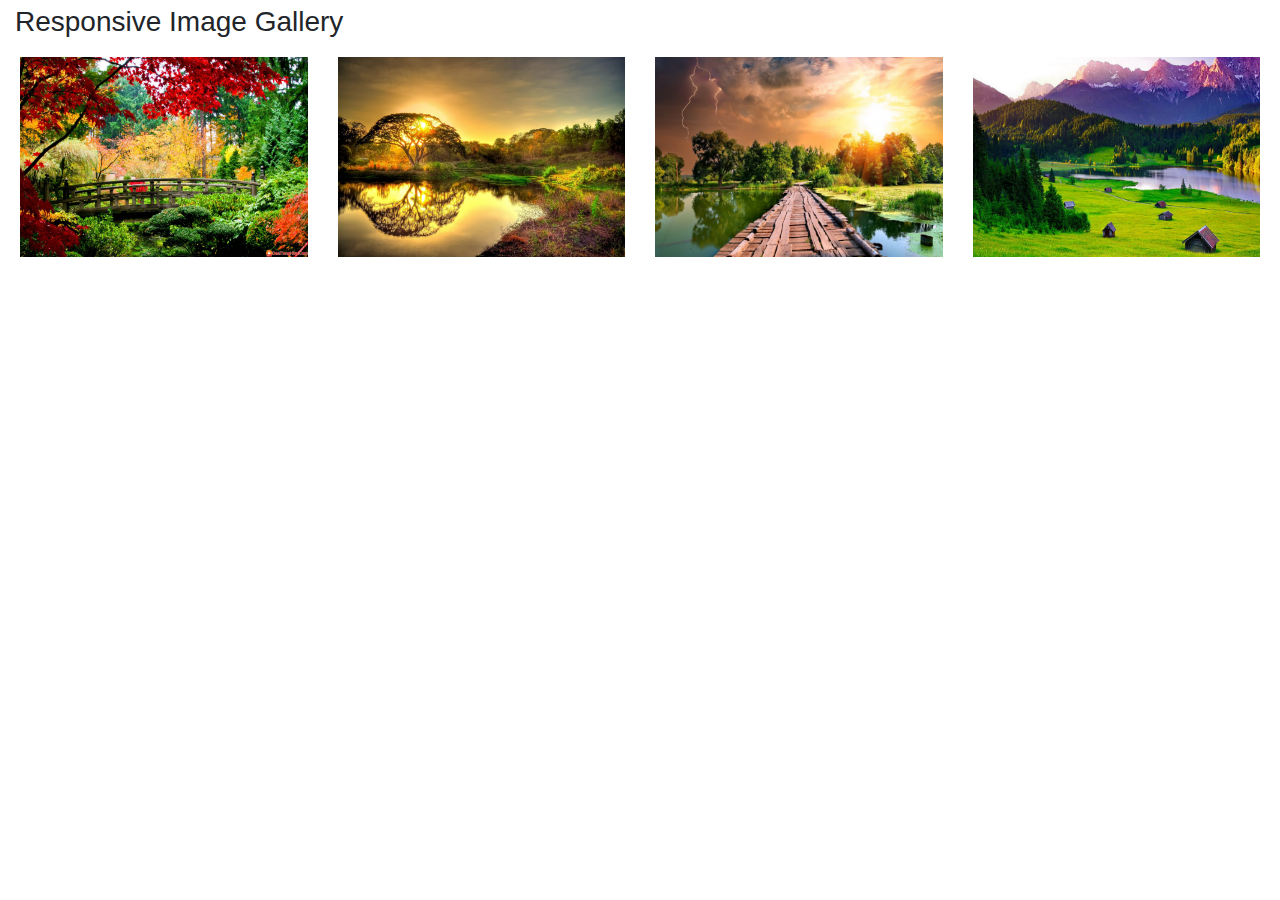
<file: Bootstrap Basic/BT-Gallery đơn giản/index.html>
<!DOCTYPE html>
<html lang="en">

<head>
    <meta charset="UTF-8">
    <meta name="viewport" content="width=device-width, initial-scale=1.0">
    <title>Gallery đơn giản</title>
    <link rel="stylesheet" href="https://stackpath.bootstrapcdn.com/bootstrap/4.5.2/css/bootstrap.min.css"
        integrity="sha384-JcKb8q3iqJ61gNV9KGb8thSsNjpSL0n8PARn9HuZOnIxN0hoP+VmmDGMN5t9UJ0Z" crossorigin="anonymous">

    <style>
        .img-fluid {
            width: 300px;
            height: 200px !important;
        }

        div {
            padding: 5px;
        }
    </style>
</head>

<body>
    <div class="container-fluid">
        <h3>Responsive Image Gallery</h3>
        <div class="row">
            <div class="col-md-3 col-sm-6 col-12">
                <a href="#">
                    <img class="img-fluid" src="image/image1.jpg" alt="image1">
                </a>
            </div>
            <div class="col-md-3 col-sm-6 col-12">
                <a href="#">
                    <img class="img-fluid" src="image/image2.jpg" alt="image2">
                </a>
            </div>
            <div class="col-md-3 col-sm-6 col-12">
                <a href="#">
                    <img class="img-fluid" src="image/image3.jpg" alt="image3">
                </a>
            </div>
            <div class="col-md-3 col-sm-6 col-12">
                <a href="#">
                    <img class="img-fluid" src="image/image4.jpg" alt="image4">
                </a>
            </div>
        </div>
    </div>

</body>

</html>
</file>
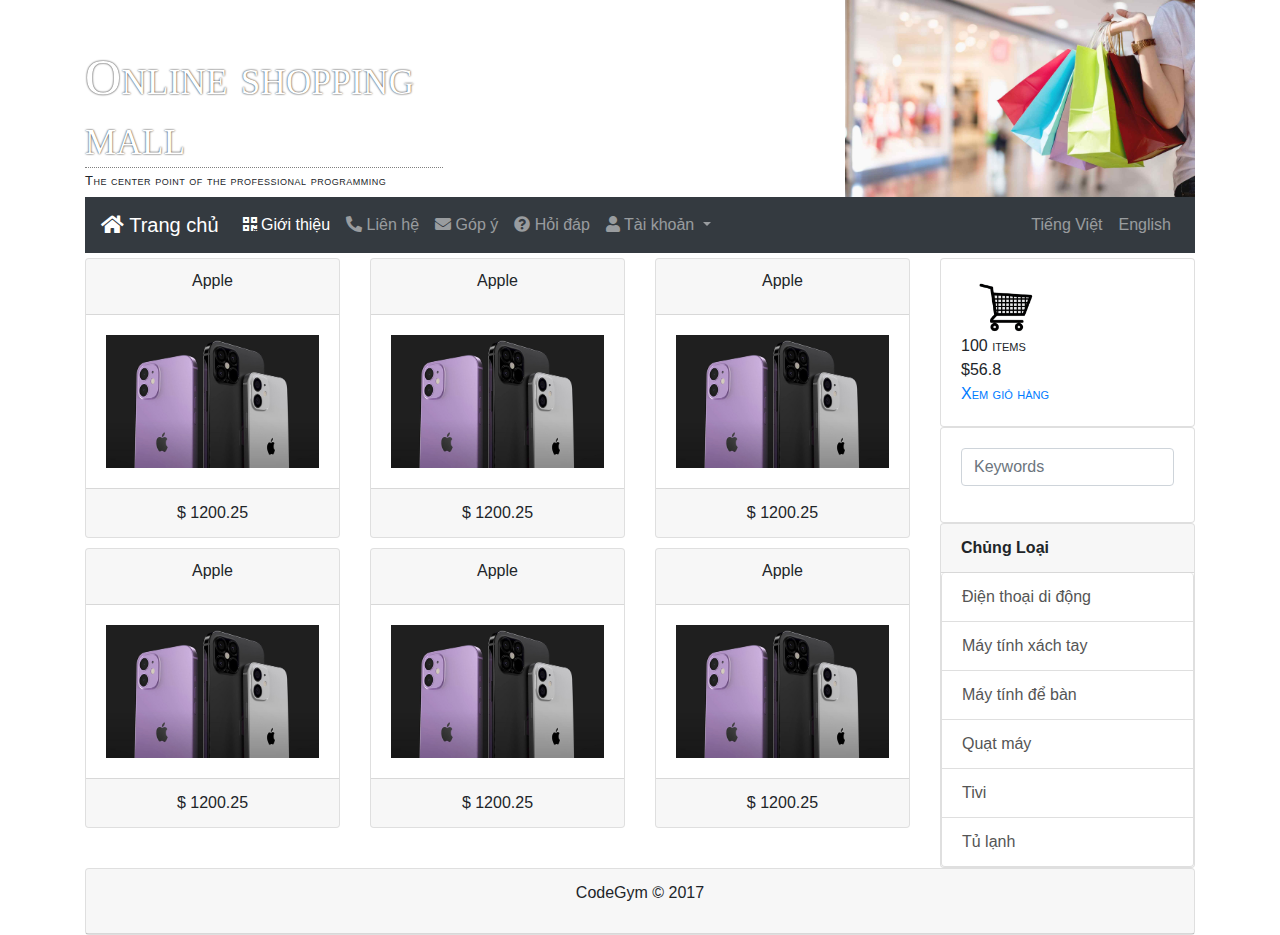
<file: Bootstrap Basic/TH-Tạo Layout trong Bootstrap/index.html>
<head>
    <meta charset="UTF-8">
    <meta name="viewport" content="width=device-width, initial-scale=1">
    <link rel="stylesheet" href="style.css">
    <link rel="stylesheet" href="https://use.fontawesome.com/releases/v5.14.0/css/all.css">
    <link rel="stylesheet" href="https://maxcdn.bootstrapcdn.com/bootstrap/4.0.0/css/bootstrap.min.css"
        integrity="sha384-Gn5384xqQ1aoWXA+058RXPxPg6fy4IWvTNh0E263XmFcJlSAwiGgFAW/dAiS6JXm" crossorigin="anonymous">
    <script src="https://code.jquery.com/jquery-3.2.1.slim.min.js"
        integrity="sha384-KJ3o2DKtIkvYIK3UENzmM7KCkRr/rE9/Qpg6aAZGJwFDMVNA/GpGFF93hXpG5KkN"
        crossorigin="anonymous"></script>
    <script src="https://cdnjs.cloudflare.com/ajax/libs/popper.js/1.12.9/umd/popper.min.js"
        integrity="sha384-ApNbgh9B+Y1QKtv3Rn7W3mgPxhU9K/ScQsAP7hUibX39j7fakFPskvXusvfa0b4Q"
        crossorigin="anonymous"></script>
    <script src="https://maxcdn.bootstrapcdn.com/bootstrap/4.0.0/js/bootstrap.min.js"
        integrity="sha384-JZR6Spejh4U02d8jOt6vLEHfe/JQGiRRSQQxSfFWpi1MquVdAyjUar5+76PVCmYl"
        crossorigin="anonymous"></script>
    <title>Online Shopping Mall</title>
</head>

<body>
    <div class="container" style="height: auto">
        <header class="row">
            <div class="col-sm-8 shopping-mall">
                <h1>Online shopping mall</h1>
                <h5>The center point of the professional programming</h5>
            </div>
            <img class="col-sm-4" src="image/header-object.jpg" />
        </header>
        <nav class="navbar navbar-expand-lg navbar-dark bg-dark">
            <a class="navbar-brand" href="#"><i class="fas fa-home"></i> Trang chủ</a>
            <button class="navbar-toggler" type="button" data-toggle="collapse" data-target="#navbarSupportedContent"
                aria-controls="navbarSupportedContent" aria-expanded="false" aria-label="Toggle navigation">
                <span class="navbar-toggler-icon"></span>
            </button>

            <div class="collapse navbar-collapse" id="navbarSupportedContent">
                <ul class="navbar-nav mr-auto">
                    <li class="nav-item active">
                        <a class="nav-link" href="#"><i class="fas fa-qrcode"></i> Giới thiệu</a>
                    </li>
                    <li class="nav-item">
                        <a class="nav-link" href="#"><i class="fas fa-phone-alt"></i> Liên hệ</a>
                    </li>
                    <li class="nav-item">
                        <a class="nav-link" href="#"><i class="fas fa-envelope"></i> Góp ý</a>
                    </li>
                    <li class="nav-item">
                        <a class="nav-link" href="#"><i class="fas fa-question-circle"></i> Hỏi đáp</a>
                    </li>
                    <li class="nav-item dropdown">
                        <a class="nav-link dropdown-toggle" href="#" id="navbarDropdown" role="button"
                            data-toggle="dropdown" aria-haspopup="true" aria-expanded="false">
                            <i class="fas fa-user"></i> Tài khoản
                        </a>
                        <div class="dropdown-menu" aria-labelledby="navbarDropdown">
                            <a class="dropdown-item" href="#">Thông tin tài khoản</a>
                            <a class="dropdown-item" href="#">Cài đặt</a>
                            <div class="dropdown-divider"></div>
                            <a class="dropdown-item" href="#">Đăng xuất</a>
                        </div>
                    </li>
                </ul>
                <ul class="navbar-nav my-lg-0">
                    <li class="nav-item">
                        <a class="nav-link" href="#">Tiếng Việt</a>
                    </li>
                    <li class="nav-item">
                        <a class="nav-link" href="#">English</a>
                    </li>
                </ul>
            </div>
        </nav>
        <div class="row">
            <article class="col-sm-9">
                <div class="row">
                    <div class="col-12 col-sm-6 col-md-4 poly-prod">
                        <div class="card card-default">
                            <div class="card-header">
                                <h4 class="card-title">
                                    Apple
                                </h4>
                            </div>
                            <div class="card-body">
                                <img src="image/iphone12.jpg" width="100%" />
                            </div>
                            <div class="card-footer">
                                $ 1200.25
                            </div>
                        </div>
                    </div>
                    <div class="col-12 col-sm-6 col-md-4 poly-prod">
                        <div class="card card-default">
                            <div class="card-header">
                                <h4 class="card-title">
                                    Apple
                                </h4>
                            </div>
                            <div class="card-body">
                                <img src="image/iphone12.jpg" width="100%" />
                            </div>
                            <div class="card-footer">
                                $ 1200.25
                            </div>
                        </div>
                    </div>
                    <div class="col-12 col-sm-6 col-md-4 poly-prod">
                        <div class="card card-default">
                            <div class="card-header">
                                <h4 class="card-title">
                                    Apple
                                </h4>
                            </div>
                            <div class="card-body">
                                <img src="image/iphone12.jpg" width="100%" />
                            </div>
                            <div class="card-footer">
                                $ 1200.25
                            </div>
                        </div>
                    </div>
                    <div class="col-12 col-sm-6 col-md-4 poly-prod">
                        <div class="card card-default">
                            <div class="card-header">
                                <h4 class="card-title">
                                    Apple
                                </h4>
                            </div>
                            <div class="card-body">
                                <img src="image/iphone12.jpg" width="100%" />
                            </div>
                            <div class="card-footer">
                                $ 1200.25
                            </div>
                        </div>
                    </div>
                    <div class="col-12 col-sm-6 col-md-4 poly-prod">
                        <div class="card card-default">
                            <div class="card-header">
                                <h4 class="card-title">
                                    Apple
                                </h4>
                            </div>
                            <div class="card-body">
                                <img src="image/iphone12.jpg" width="100%" />
                            </div>
                            <div class="card-footer">
                                $ 1200.25
                            </div>
                        </div>
                    </div>
                    <div class="col-12 col-sm-6 col-md-4 poly-prod">
                        <div class="card card-default">
                            <div class="card-header">
                                <h4 class="card-title">
                                    Apple
                                </h4>
                            </div>
                            <div class="card-body">
                                <img src="image/iphone12.jpg" width="100%" />
                            </div>
                            <div class="card-footer">
                                $ 1200.25
                            </div>
                        </div>
                    </div>
                </div>
            </article>
            <aside class="col-sm-3">
                <div class="poly-cart">
                    <div class="card">
                        <div class="card-body">
                            <img class="col-sm-5" src="image/cart.png" />
                            <ul class="col-sm-7">
                                <li>100 items</li>
                                <li>$56.8</li>
                                <li><a href="#">Xem giỏ hàng</a></li>
                            </ul>
                        </div>
                    </div>
                    <div class="card card-default">
                        <div class="card-body">
                            <form>
                                <input placeholder="Keywords" class="form-control" />
                            </form>
                        </div>
                    </div>
                    <div class="card">
                        <div class="card-header">
                            <span class="glyphicon glyphicon-th-list"></span>
                            <strong>Chủng Loại</strong>
                        </div>
                        <div class="list-group">
                            <a href="#" class="list-group-item">Điện thoại di động</a>
                            <a href="#" class="list-group-item">Máy tính xách tay</a>
                            <a href="#" class="list-group-item">Máy tính để bàn</a>
                            <a href="#" class="list-group-item">Quạt máy</a>
                            <a href="#" class="list-group-item">Tivi</a>
                            <a href="#" class="list-group-item">Tủ lạnh</a>
                        </div>
                    </div>
                </div>
            </aside>
        </div>
        <footer class="card">
            <div class="card-header text-center">
                <p>CodeGym &copy; 2017</p>
            </div>
        </footer>
    </div>
</body>
</file>
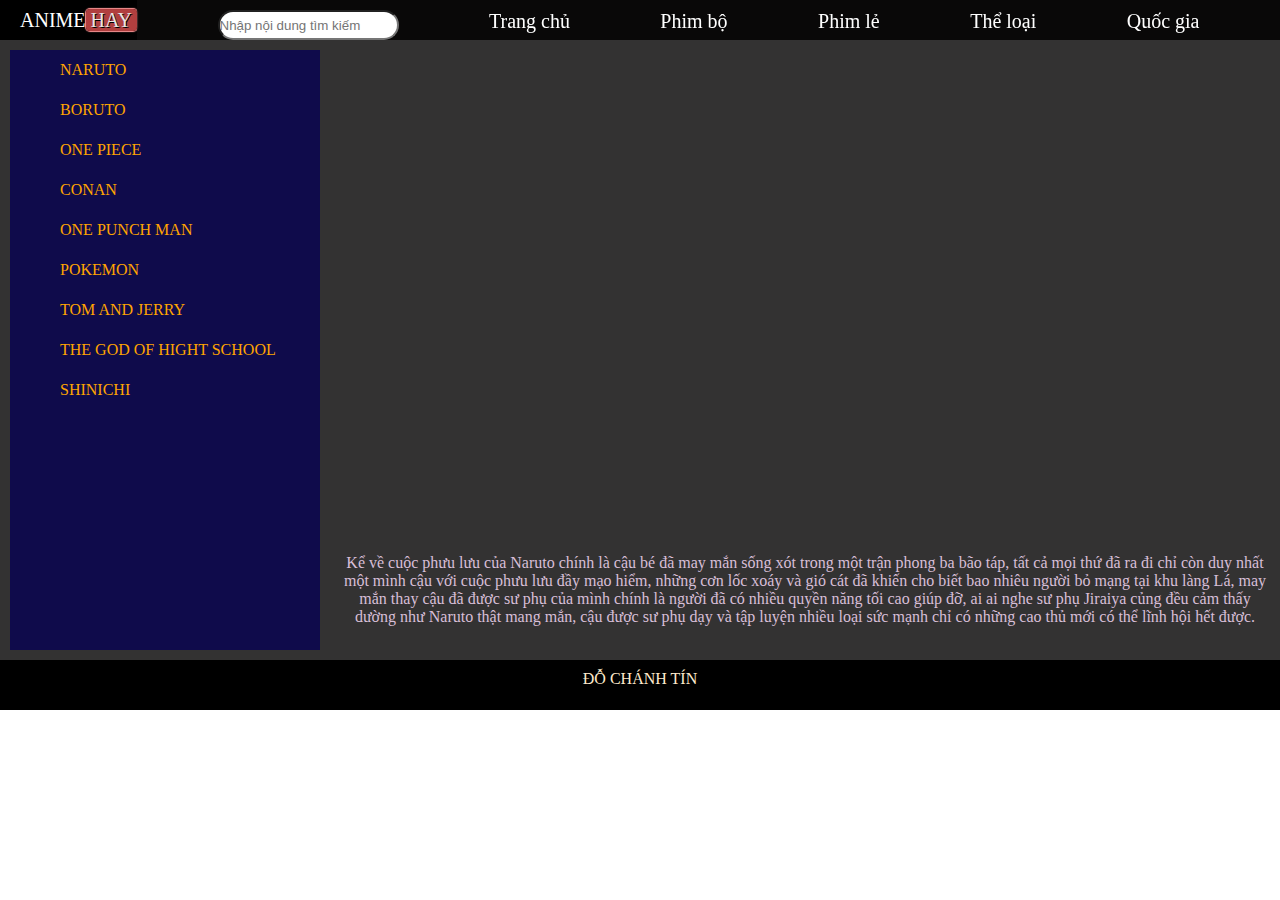
<file: CSS-Layout/BT-PhatTrienTrangWebXemHoatHinhTrucTuyen/index.html>
<!DOCTYPE html>
<html lang="en">

<head>
    <meta charset="UTF-8">
    <meta name="viewport" content="width=device-width, initial-scale=1.0">
    <title>Phim Anime</title>
    <link rel="stylesheet" href="layout.css">
</head>

<body>
    <div class="header">
        <a href="#" class="logo-main">ANIME<span class="logo">HAY</span> </a>
        <div class="header-link">
            <ul>
                <li class="search">
                    <input type="search" placeholder="Nhập nội dung tìm kiếm" />
                </li>
                <li><a href="#">Trang chủ</a></li>
                <li><a href="#">Phim bộ</a></li>
                <li><a href="#">Phim lẻ</a></li>
                <li><a href="#">Thể loại</a></li>
                <li><a href="#">Quốc gia</a></li>
            </ul>
        </div>
    </div>
    
    <div class="content">
        <div class="left-content">
            <ul class="list-video">
                <li><a href="#">NARUTO</a></li>
                <li><a href="#">BORUTO</a></li>
                <li><a href="#">ONE PIECE</a></li>
                <li><a href="#">CONAN</a></li>
                <li><a href="#">ONE PUNCH MAN</a></li>
                <li><a href="#">POKEMON</a></li>
                <li><a href="#">TOM AND JERRY</a></li>
                <li><a href="#">THE GOD OF HIGHT SCHOOL</a></li>
                <li><a href="#">SHINICHI</a></li>
            </ul>
        </div>
        <div class="right-content">
            <iframe width="800" height="500" src="https://www.youtube.com/embed/mpbg4SwfEhE" frameborder="0"
                allow="accelerometer; autoplay; clipboard-write; encrypted-media; gyroscope; picture-in-picture"
                allowfullscreen></iframe>
            <p class="title">Kể về cuộc phưu lưu của Naruto chính là cậu bé đã may mắn sống xót trong một trận phong ba
                bão táp, tất cả mọi thứ đã ra đi chỉ còn duy nhất một mình cậu với cuộc phưu lưu đầy mạo hiểm, những cơn
                lốc xoáy và gió cát đã khiến cho biết bao nhiêu người bỏ mạng tại khu làng Lá, may mắn thay cậu đã được
                sư phụ của mình chính là người đã có nhiều quyền năng tối cao giúp đỡ, ai ai nghe sư phụ Jiraiya củng
                đều cảm thấy dường như Naruto thật mang mắn, cậu được sư phụ dạy và tập luyện nhiều loại sức mạnh chỉ có
                những cao thủ mới có thể lĩnh hội hết được.</p>
        </div>
    </div>
    <div class="footer">
        <p>ĐỖ CHÁNH TÍN</p>
    </div>
</body>

</html>
</file>
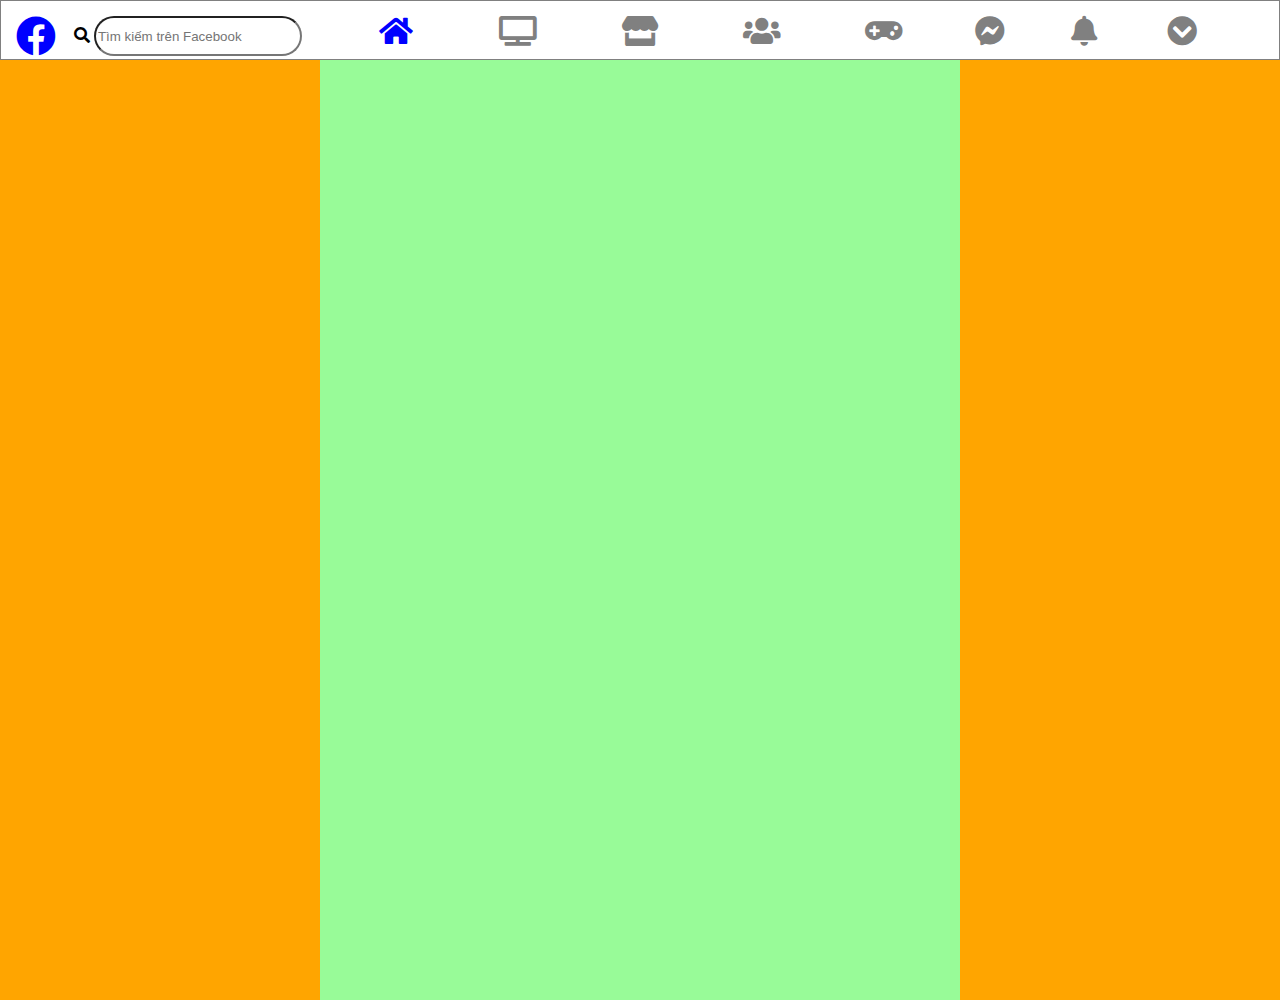
<file: CSS-Layout/BT-TrangChuFacebook/index.html>
<!DOCTYPE html>
<html lang="en">

<head>
    <meta charset="UTF-8">
    <meta name="viewport" content="width=device-width, initial-scale=1.0">
    <title>FACEBOOK</title>
    <link rel="stylesheet" href="layout.css">
    <link rel="stylesheet" href="https://use.fontawesome.com/releases/v5.14.0/css/all.css">
</head>

<body>
    <div class="navbar">
        <div class="col-3">
            <div class="fb-icon">
                <a href="https://www.facebook.com/">
                    <i class="fab fa-facebook" id="fb-icon"></i>
                </a>
            </div>
            <div class="search">
                <i class="fa fa-search" id="search-icon"></i>
                <input type="search" id="search" placeholder="Tìm kiếm trên Facebook" />
            </div>
        </div>
        <div class="col-6">
            <div class="home-icon">
                <a href="#">
                    <i class="fas fa-home" id="home-icon"></i>
                </a>
            </div>
            <div class="watch-icon">
                <a href="#">
                    <i class="fas fa-tv" id="watch-icon"></i>
                </a>
            </div>
            <div class="marketplace-icon">
                <a href="#">
                    <i class="fas fa-store" id="marketplace-icon"></i>
                </a>
            </div>
            <div class="group-icon">
                <a href="#">
                    <i class="fas fa-users" id="group-icon"></i>
                </a>
            </div>
            <div class="game-icon">
                <a href="#">
                    <i class="fas fa-gamepad" id="game-icon"></i>
                </a>
            </div>
        </div>
        <div class="col-3">
            <div class="messenger-icon">
                <a href="#">
                    <i class="fab fa-facebook-messenger" id="messenger-icon"></i>
                </a>
            </div>
            <div class="bell-icon">
                <a href="#">
                    <i class="fas fa-bell" id="bell-icon"></i>
                </a>
            </div>
            <div class="account-icon">
                <a href="#">
                    <i class="fas fa-chevron-circle-down" id="account-icon"></i>
                </a>
            </div>

        </div>
    </div>
    <div class="main">
        <div class="col-3"></div>
        <div class="col-6"></div>
        <div class="col-3"></div>
    </div>

</body>

</html>
</file>
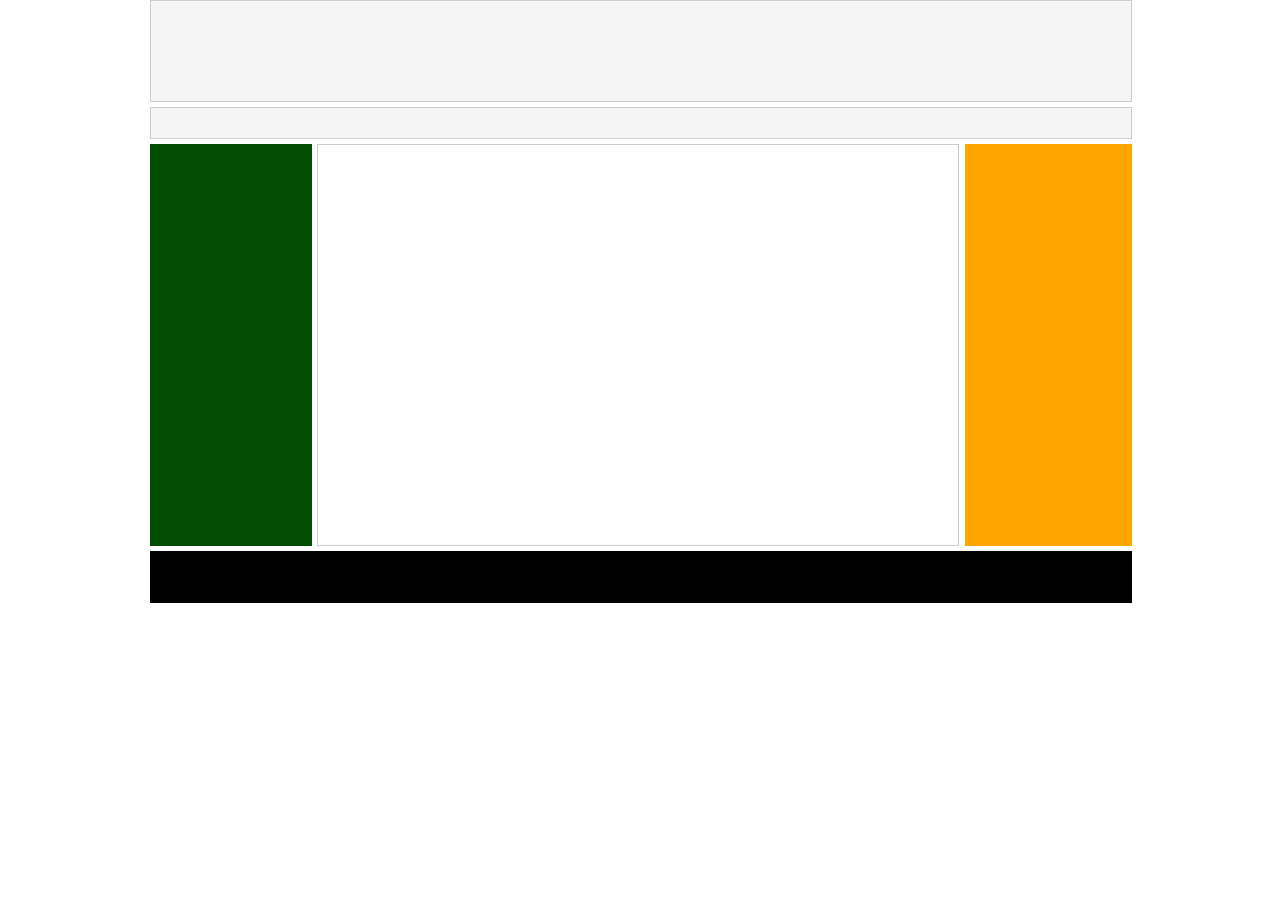
<file: CSS-Layout/TH-RWD_DIV_CSSAssignment/index.html>
<!DOCTYPE html>
<html lang="en">
<head>
    <meta charset="UTF-8">
    <meta name="viewport" content="width=device-width, initial-scale=1.0">
    <title>TH-CSS Layout</title>
    <link rel="stylesheet" href="layout.css">
</head>
<body>
    <div id="main">
        <div id="head">
        </div>
        <div id="head-link">
        </div>
        <div id="s-body">
            <div id="left">
            </div>
            <div id="content">
            </div>
              <div id="right">
              </div>
         </div>                                         
         <div id="footer">
         </div>
    </div>
</body>
</html>
</file>
<file: Bootstrap Basic/TH-Tạo Layout trong Bootstrap/style.css>
header {
    position: relative;
 }
 .shopping-mall {
    margin-top: auto;
    font-variant: small-caps;
 }
 .shopping-mall>h1 {
    font-family: Impact;
    font-size: 50px;
    color: white;
    letter-spacing: 0.3px;
    text-shadow: 0 0 2px black;
    padding-bottom: 0px;
    border-bottom: 1px dotted gray;
    margin: 0px;
    width: 49%;
 }
 .shopping-mall>h5 {
    margin-top: 5px;
    letter-spacing: 0.5px;
    font-size: small;
 }

 .poly-cart{
    margin-top: 5px;
 }
 .poly-cart ul {
    padding: 0px;
    margin: 0px;
    list-style: none;
    font-variant: small-caps;
 }
 .poly-cart .panel-heading strong {
    font-variant: small-caps;
    font-size: larger;
    text-shadow: 0 0 2px darkgray;
 }
 .poly-prod{
    text-align:center;
    padding:5px;
 }
 .poly-prod .panel-body img{
    height: 150px;
    max-width: 95%;
 }
 .card-title {
    margin-top: 0;
    margin-bottom: 0;
    font-size: 16px;
    color: inherit;
 }
 a.list-group-item, button.list-group-item {
    color: #555;
 }
</file>
<file: CSS-Layout/BT-PhatTrienTrangWebXemHoatHinhTrucTuyen/layout.css>
*{
    box-sizing: border-box;
    margin: 0;
    padding: 0;
}

a{
    text-decoration: none;
    color: white;
}

ul li {
    list-style: none;
}

.header{
    width: 100%;
    font-size: 20px;
    background: black;
    height: 40px;
    display: flex;
    align-items: center;
    position: fixed;
    z-index: 9999;
}

.logo-main{
    margin-left: 20px;
}

.logo{
    color: #e6e6e6!important;
    background: #b13f3f;
    padding: 0 5px;
    text-shadow: 1px 1px 0px #000000;
    border-radius: 4px;
    box-shadow: 0 0 1px 1px #ff9696;
}

.header-link{
    width: 100%;
    height: 40px;
    background: #0c0b0bc2;
}

.header-link>ul {
    display: flex; 
    justify-content: space-evenly;
    color: wheat;
}

.header-link>ul>li{
    padding: 10px;
    color:white;
}

.header-link>ul>li>input {
    height: 30px;
    border-radius: 30px;
}

.content{
    width: 100%;
    height: auto;
    background-color: #080707d3;
    display: flex;
    padding-top: 40px;
}

.content .left-content{
    width: 25%;
    height: 600px;
    background: #0f0b4b;
    margin: 10px;
}

.content .left-content >ul{
    display: flex;
    justify-content: space-around;
    flex-direction: column;
    line-height: 40px;
    padding-left: 50px;
}

.content .left-content >ul >li a{
    color: orange;
}

.content .right-content{
    width: 75%;;
    margin: 10px;
    text-align: center;
    color: thistle;
}

.footer {
    width: 100%;
    height: 50px;
    background: black;
    padding-top: 10px;
    color: blanchedalmond;
    text-align: center;
}

a:hover{
    color: red;
}

.content .left-content >ul >li a:hover{
    font-weight: 900;
    color: red;
}
</file>
<file: CSS-Layout/BT-TrangChuFacebook/layout.css>
* {
    box-sizing: border-box;
}

body{
    margin: 0;
}

[class*="col-"] {
    float: left;
    padding: 15px 15px 0 15px;
}

.navbar{
    background: white;
    position: fixed;
    width: 100%;
    height: 60px;
    border: solid 1px gray;
    z-index: 999999;
}

.navbar .col-3{
    width: 25%;
    position: relative;
}

.navbar .col-3 .fb-icon{
    width: 20%;
    float: left;

}

.navbar .col-3 .fb-icon #fb-icon{
    color: blue;
    font-size: 40px;
}

.navbar .col-3 .search{
    width: 80%;  
    float: left;
}

.navbar .col-3 .search #search{
    width: 90%;
    height: 40px;
    border-radius: 20px;
}

.navbar .col-6 {
    width: 50%;
    position: relative;
}

.navbar .col-6 .home-icon, .watch-icon, .marketplace-icon, .group-icon, .game-icon{
    width: 20%;
    float: left;
    text-align: center;
}

.navbar .col-6 #home-icon, #watch-icon, #marketplace-icon, #group-icon, #game-icon{
    font-size: 30px;
    color: gray;
}

.navbar .col-6 #home-icon{
    color: blue;
}

.navbar .col-3 .messenger-icon, .bell-icon, .account-icon{
    width: 33.33%;
    float: left;
}

.navbar .col-3 #messenger-icon, #bell-icon, #account-icon{
    font-size: 30px;
    color: gray;
    text-align: center;
}

.main{
    background: grey;
    position: relative;
    width: 100%;
    float: left;
    clear: both;
    margin-top: 0;
}

.main .col-3 {
    width: 25%;
    height: 1000px;
    background: orange;
    float: left;
}

.main .col-6 {
    width: 50%;
    height: 1000px;
    background: palegreen;
    float: left;
}
</file>
<file: CSS-Layout/TH-RWD_DIV_CSSAssignment/layout.css>
body{
    margin:0 auto;
	font-family: Arial, Tahoma;
}
#s-body{
	float: left;
}

#head, #head-link, #s-body, #footer{
	width: 100%;				
	margin-bottom:5px;
	clear: both;
}
/* Tất cả các màn hình có độ phân giải thấp nhất là 1001px */
@media all and (min-width: 1001px){
	body{
		width: 980px;
		font-size: 14px;		
	}
	
	#head{
		height: 100px;
		background-color: #F5F5F5;
		border: 1px solid #CDCDCD;
	}
	
	#head-link{
		 height: 30px;
		 line-height: 30px;
		 border: 1px solid #CDCDCD;
		 background-color: #F5F5F5;		 
	}

	#left{
		 width: 160px;
		 min-height: 400px;
		 border: 1px solid #004C00;
		 float:left;
		 background-color: #004C00;
	}

	#content{
		 width: 640px;
		 min-height: 400px;
		 border: 1px solid #CDCDCD;
		 float:left;
		 margin-left: 5px;
	}
	
	#right{
		 width: 165px;
		 min-height: 400px;
		 border: 1px solid orange;
		 float:right;
		 margin-right: -2px;
		 background-color: orange;
	}
	
	#footer{
		 height: 50px;
		 clear: both;
		 border: 1px solid #000;
		 background-color: #000;
	}

}

/* Màn hình có độ phân giải tối đa 1000px */ 
@media screen and (max-width: 1000px) {
	body{
		width: 850px;	
		font-size: 13px;	
	}
	
	#head{
		height: 80px;
		background-color: #F5F5F5;
		border: 1px solid #CDCDCD;
	}
	
	#head-link{
		 height: 30px;
		 line-height: 30px;
		 border: 1px solid #CDCDCD;
		 background-color: #F5F5F5;		 
	}
	
	#left{
		 width: 160px;
		 min-height: 300px;
		 border: 1px solid #004C00;
		 float:left;
		 background-color: #004C00;
	}
	
	#content{
		 width: 510px;
		 min-height: 300px;
		 border: 1px solid #CDCDCD;
		 float:left;
		 margin-left: 5px;
	}
	
	#right{
		 width: 165px;
		 min-height: 300px;
		 border: 1px solid orange;
		 float:right;
		 margin-right: -2px;
		 background-color: orange;
	}
	
	#footer{
		 height: 30px;
		 clear: both;
		 border: 1px solid #000;
		 background-color: #000;
	}
}

/* Màn hình có độ phân giải tối đa 750px */  
@media screen and (max-width: 750px) {
  	body{
		width: 600px;	
		font-size: 12px;	
	}
	
	#head{
		height: 60px;
		background-color: #F5F5F5;
		border: 1px solid #CDCDCD;
	}
	
	#head-link{
		 height: 20px;
		 line-height: 20px;
		 border: 1px solid #CDCDCD;
		 background-color: #F5F5F5;		 
	}
	
	#left{
		 width: 160px;
		 min-height: 300px;
		 border: 1px solid #004C00;
		 float:left;
		 background-color: #004C00;
	}
	
	#content{
		 width: 432px;
		 min-height: 300px;
		 border: 1px solid #CDCDCD;
		 float:right;
		 margin-right: -2px;		 
		 clear: right;
	}
	
	#right{
		display: none;
		visibility: hidden;
	}
	
	#footer{
		 height: 30px;
		 clear: both;
		 border: 1px solid #000;
		 background-color: #000;
	}
}

/* Màn hình có độ phân giải tối đa 540px */ 
@media screen and (max-width: 540px) {
 	body{
		width: 450px;		
		font-size: 10px;
	}
	
	#head{
		height: 40px;
		background-color: #F5F5F5;
		border: 1px solid #CDCDCD;
	}
	
	#head-link{
		 height: 15px;
		 line-height: 15px;
		 border: 1px solid #CDCDCD;
		 background-color: #F5F5F5;		 
	}
	
	#left{
		 width: 160px;
		 min-height: 200px;
		 border: 1px solid #004C00;
		 float:left;
		 background-color: #004C00;
	}
	
	#content{
		 width: 282px;
		 min-height: 200px;
		 border: 1px solid #CDCDCD;
		 float:right;
		 margin-right: -2px;	
		 clear: right;
	}
	
	#right{
		display: none;
		visibility: hidden;
	}
	
	#footer{
		 height: 25px;
		 clear: both;
		 border: 1px solid #000;
		 background-color: #000;
	}
}

/* Màn hình có độ phân giải tối đa 380px */ 
@media screen and (max-width: 380px) {
  	body{
		width: 360px;	
		font-size: 10px;		
	}
	
	#head{
		height: 30px;
		background-color: #F5F5F5;
		border: 1px solid #CDCDCD;
	}
	
	#head-link{
		 height: 12px;
		 line-height: 12px;
		 border: 1px solid #CDCDCD;
		 background-color: #F5F5F5;		 
	}
	
	#left{
		 width: 100%;
		 min-height: 40px;
		 border: 1px solid #004C00;
		 background-color: #004C00;
		 clear: both;
		 margin-bottom: 5px;
	}
	
	#content{
		 width: 100%;
		 min-height: 200px;
		 border: 1px solid #CDCDCD;
		 clear: both;		 
		 float: left;
		 margin: 0px;
	}
	
	#right{
		display: none;
		visibility: hidden;
	}
	
	#footer{
		 height: 20px;
		 clear: both;
		 border: 1px solid #000;
		 background-color: #000;
	}
}
</file>
